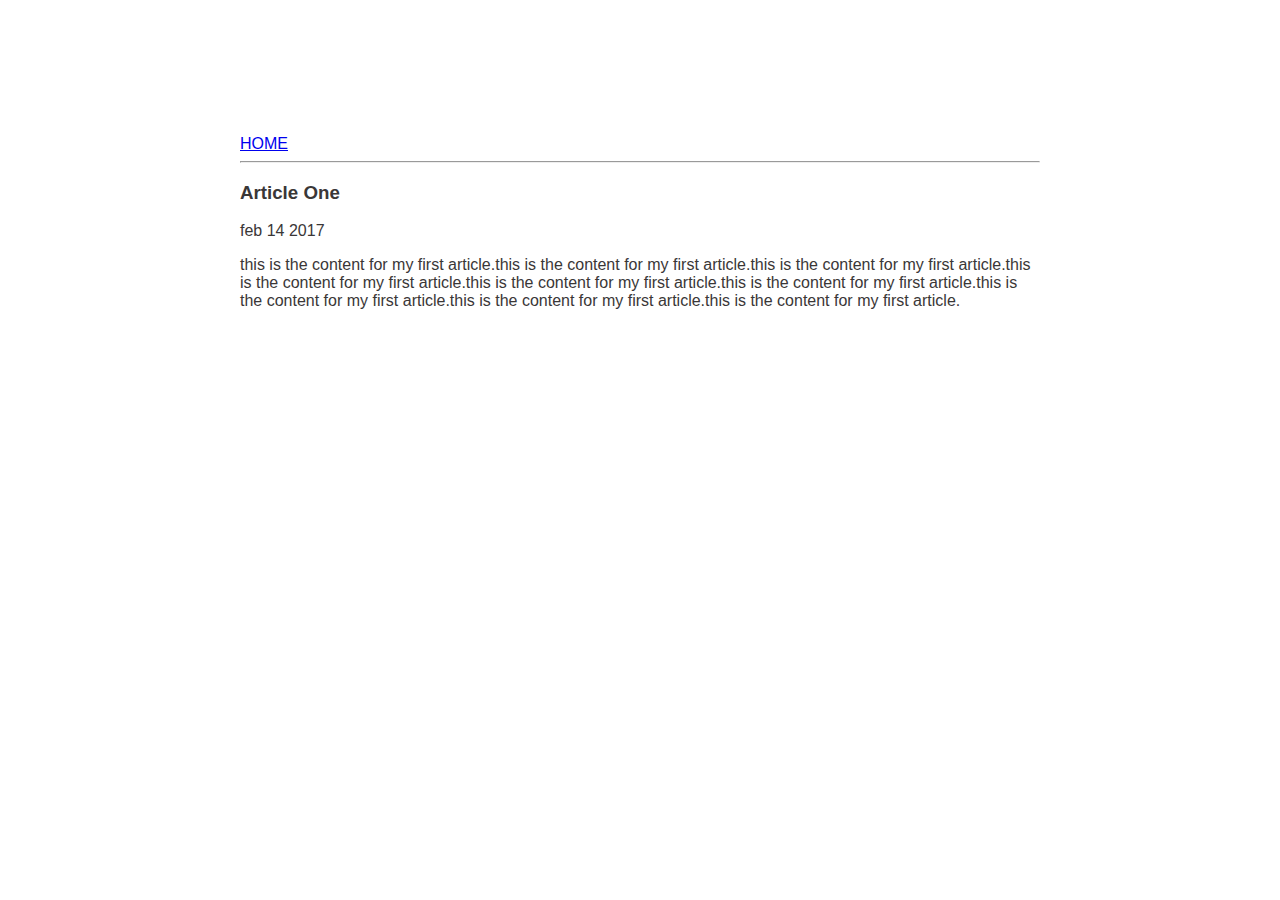
<file: ui/article-one.html>
<html>
    <head>
        <title>
            Article One |saiteja
        </title>
         <link href="/ui/style.css" rel ="stylesheet"/>
    </head>
    
    <body>
        <div class="container">
        <div>
            <a href="/">HOME</a>
        </div>
        <hr/>
        <h3>
            Article One
        </h3>
        <div>
            feb 14 2017
        </div>
        <div>
            <p>
                this is the content for my first article.this is the content for my first article.this is the content for my first article.this is the content for my first article.this is the content for my first article.this is the content for my first article.this is the content for my first article.this is the content for my first article.this is the content for my first article.
            </p>
        </div>
        </div>
    </body>
</html>
</file>
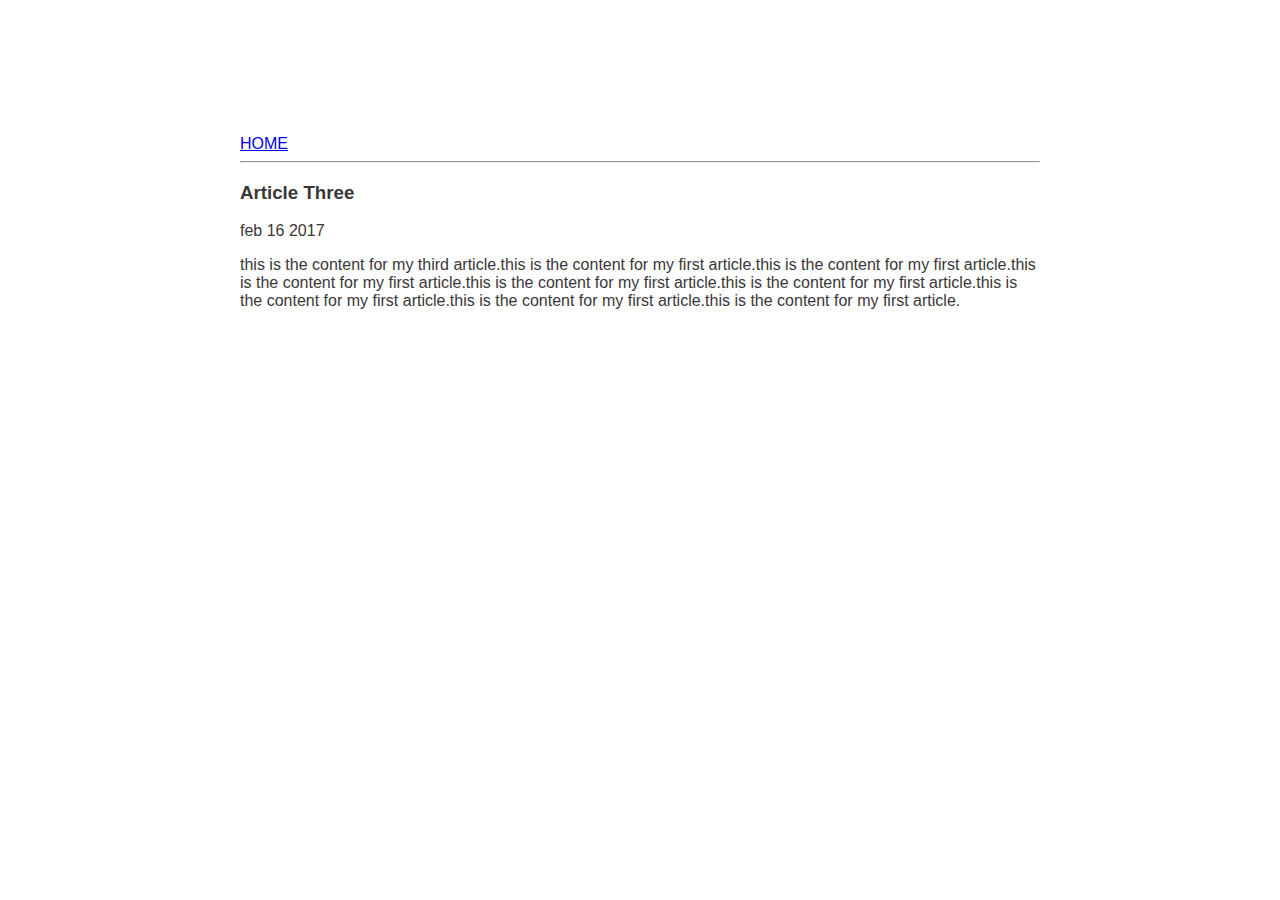
<file: ui/article-three.html>
<html>
    <head>
        <title>
            Article Three |saiteja
        </title>
        
        <meta name="viewport" content="widthdevice-width, initial-scale=1"/>
        
           <link href="/ui/style.css" rel ="stylesheet"/>
    
    </head>
    
    <body>
        <div class="container">
        <div>
            <a href="/">HOME</a>
        </div>
        <hr/>
        <h3>
            Article Three
        </h3>
        <div>
            feb 16 2017
        </div>
        <div>
            <p>
                this is the content for my third article.this is the content for my first article.this is the content for my first article.this is the content for my first article.this is the content for my first article.this is the content for my first article.this is the content for my first article.this is the content for my first article.this is the content for my first article.
            </p>
        </div>
        </div>
    </body>
</html>
</file>
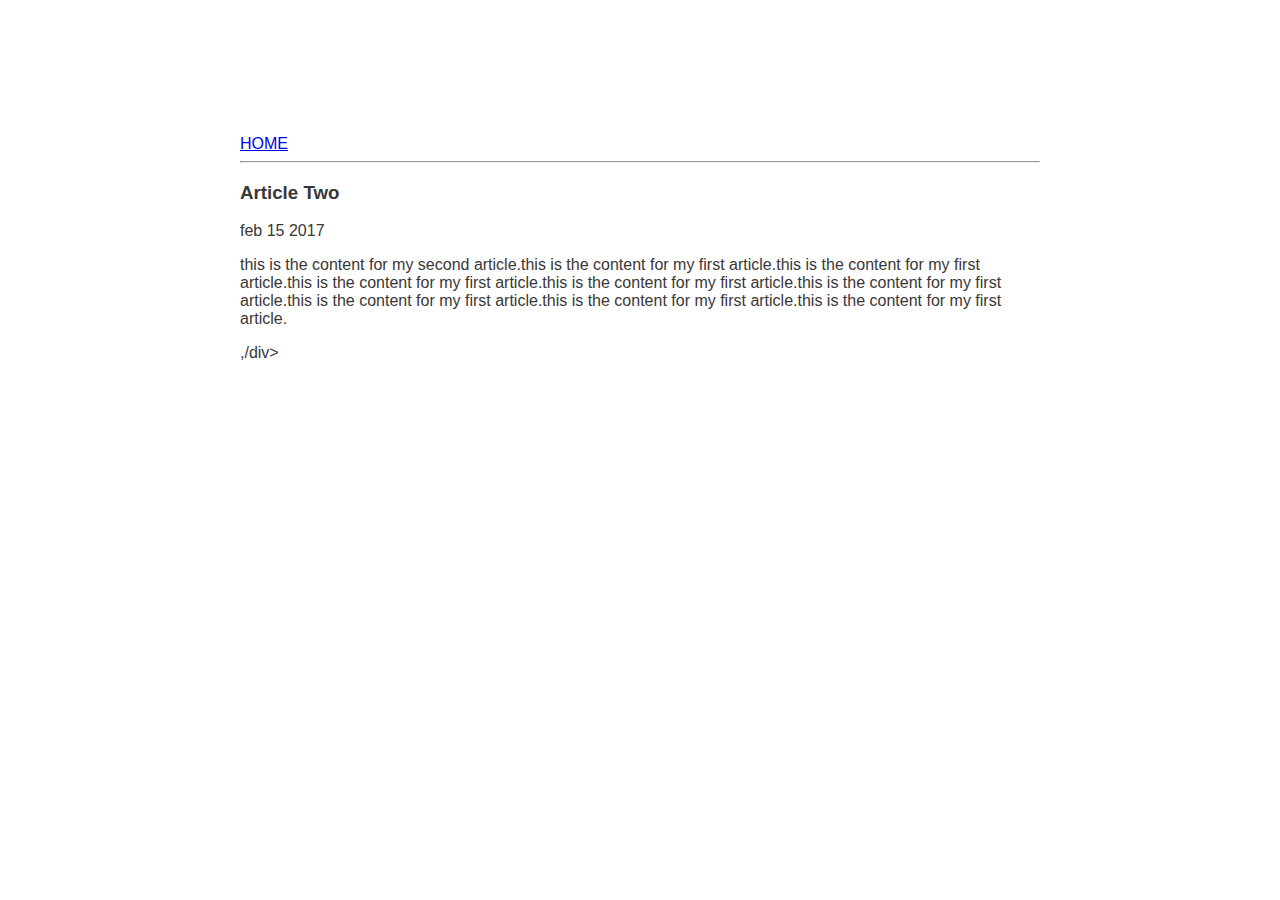
<file: ui/article-two.html>
<html>
    <head>
        <title>
            Article Two |saiteja
        </title>
        
        <meta name="viewport" content="widthdevice-width, initial-scale=1"/>
          <link href="/ui/style.css" rel ="stylesheet"/>
    
    
    
    </head>
    
    
    <body>
        <div class="container">
        <div>
            <a href="/">HOME</a>
        </div>
        <hr/>
        <h3>
            Article Two
        </h3>
        <div>
            feb 15 2017
        </div>
        <div>
            <p>
                this is the content for my second article.this is the content for my first article.this is the content for my first article.this is the content for my first article.this is the content for my first article.this is the content for my first article.this is the content for my first article.this is the content for my first article.this is the content for my first article.
            </p>
        </div>
        ,/div>
    </body>
</html>
</file>
<file: ui/style.css>
body {
    font-family: sans-serif;
    margin-top: 75px;
}

.center {
    text-align: center;
}

.text-big {
    font-size: 300%;
}

.bold {
    font-weight: bold;
}

.img-medium {
    height: 200px;
}

.container {
max-width: 800px;
margin: 0 auto;
color: grey;
font-family: sans-serif;

padding-left: 20px;
padding-right: 20px;
}

  .container{
                        max-width: 800px;
                        margin: 0 auto;
                        color: #3a3737; 
                        font-family: sans-serif;
                        padding-top: 60px;
                        padding-left: 20px;
                        padding-right: 20px;
            }
</file>
